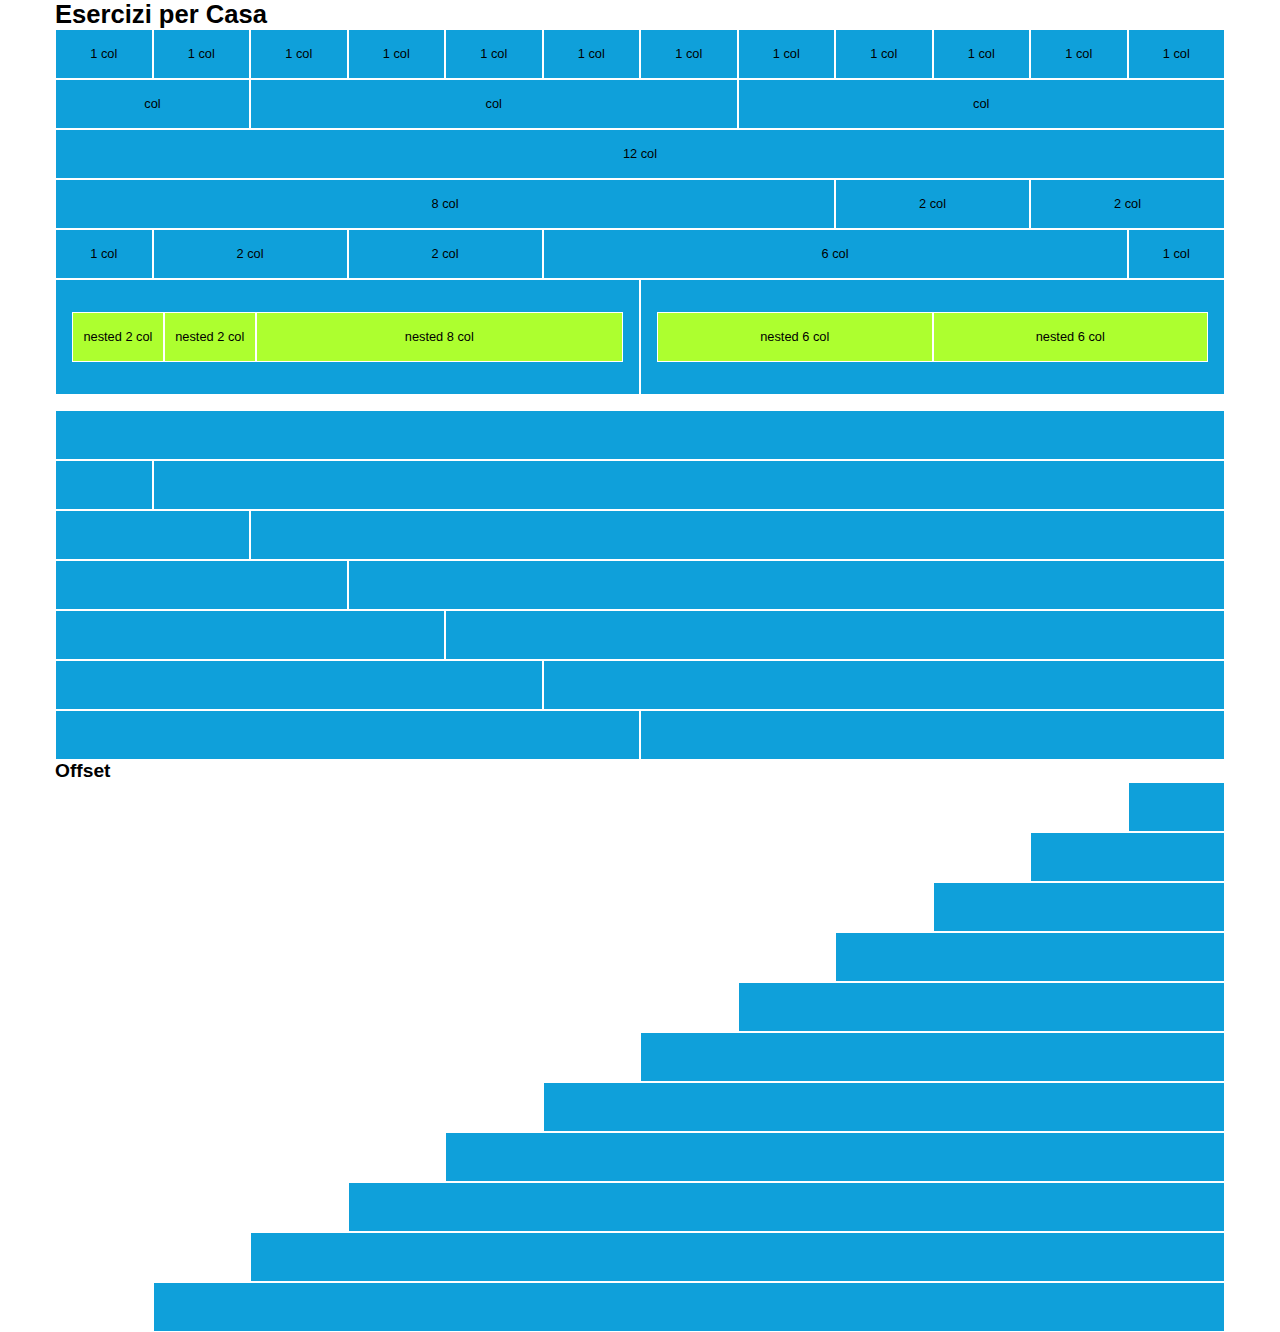
<file: index.html>
<!DOCTYPE html>
<html lang="en">
<head>
    <link rel="stylesheet" href="css/12bool.css">
    <link rel="stylesheet" href="css/style.css">
    <title>html-css-12bool</title>
</head>
<body>
    <div class="container">
        <h1>Esercizi per Casa</h1>

        <!-- col base -->
        <section>
            <div class="row">
                <div class="col-1">1 col</div>
                <div class="col-1">1 col</div>
                <div class="col-1">1 col</div>
                <div class="col-1">1 col</div>
                <div class="col-1">1 col</div>
                <div class="col-1">1 col</div>
                <div class="col-1">1 col</div>
                <div class="col-1">1 col</div>
                <div class="col-1">1 col</div>
                <div class="col-1">1 col</div>
                <div class="col-1">1 col</div>
                <div class="col-1">1 col</div>
            </div>

            <div class="row">
                <div class="col-2">col</div>
                <div class="col-5">col</div>
                <div class="col-5">col</div>
            </div>

            <div class="row">
                <div class="col-12">12 col</div>
            </div>

            <div class="row">
                <div class="col-8">8 col</div>
                <div class="col-2">2 col</div>
                <div class="col-2">2 col</div>
            </div>

            <div class="row">
                <div class="col-1">1 col</div>
                <div class="col-2">2 col</div>
                <div class="col-2">2 col</div>
                <div class="col-6">6 col</div>
                <div class="col-1">1 col</div>
            </div>

            <div class="row">
                <div class="col-6">
                    <div class="row">
                        <div class="col-2">nested 2 col</div>
                        <div class="col-2">nested 2 col</div>
                        <div class="col-8">nested 8 col</div>
                    </div>
                </div>
                <div class="col-6">
                    <div class="row">
                        <div class="col-6">nested 6 col</div>
                        <div class="col-6">nested 6 col</div>
                    </div>
                </div>
            </div>
        </section>

        <br>

        <section>
            <div class="row">
                <div class="col-12"></div>
            </div>

            <div class="row">
                <div class="col-1"></div>
                <div class="col-11"></div>
            </div>

            <div class="row">
                <div class="col-2"></div>
                <div class="col-10"></div>
            </div>

            <div class="row">
                <div class="col-3"></div>
                <div class="col-9"></div>
            </div>

            <div class="row">
                <div class="col-4"></div>
                <div class="col-8"></div>
            </div>

            <div class="row">
                <div class="col-5"></div>
                <div class="col-7"></div>
            </div>

            <div class="row">
                <div class="col-6"></div>
                <div class="col-6"></div>
            </div>
        </section>

        <section>
            <h2>Offset</h2>

            <div class="row">
                <div class="col-1 col-offset-11"></div>
            </div>

            <div class="row">
                <div class="col-2 col-offset-10"></div>
            </div>

            <div class="row">
                <div class="col-3 col-offset-9"></div>
            </div>
            
            <div class="row">
                <div class="col-4 col-offset-8"></div>
            </div>

            <div class="row">
                <div class="col-5 col-offset-7"></div>
            </div>

            <div class="row">
                <div class="col-6 col-offset-6"></div>
            </div>
            
            <div class="row">
                <div class="col-7 col-offset-5"></div>
            </div>

            <div class="row">
                <div class="col-8 col-offset-4"></div>
            </div>

            <div class="row">
                <div class="col-9 col-offset-3"></div>
            </div>

            <div class="row">
                <div class="col-10 col-offset-2"></div>
            </div>

            <div class="row">
                <div class="col-11 col-offset-1"></div>
            </div>
        </section>
    </div>
</body>
</html>
</file>
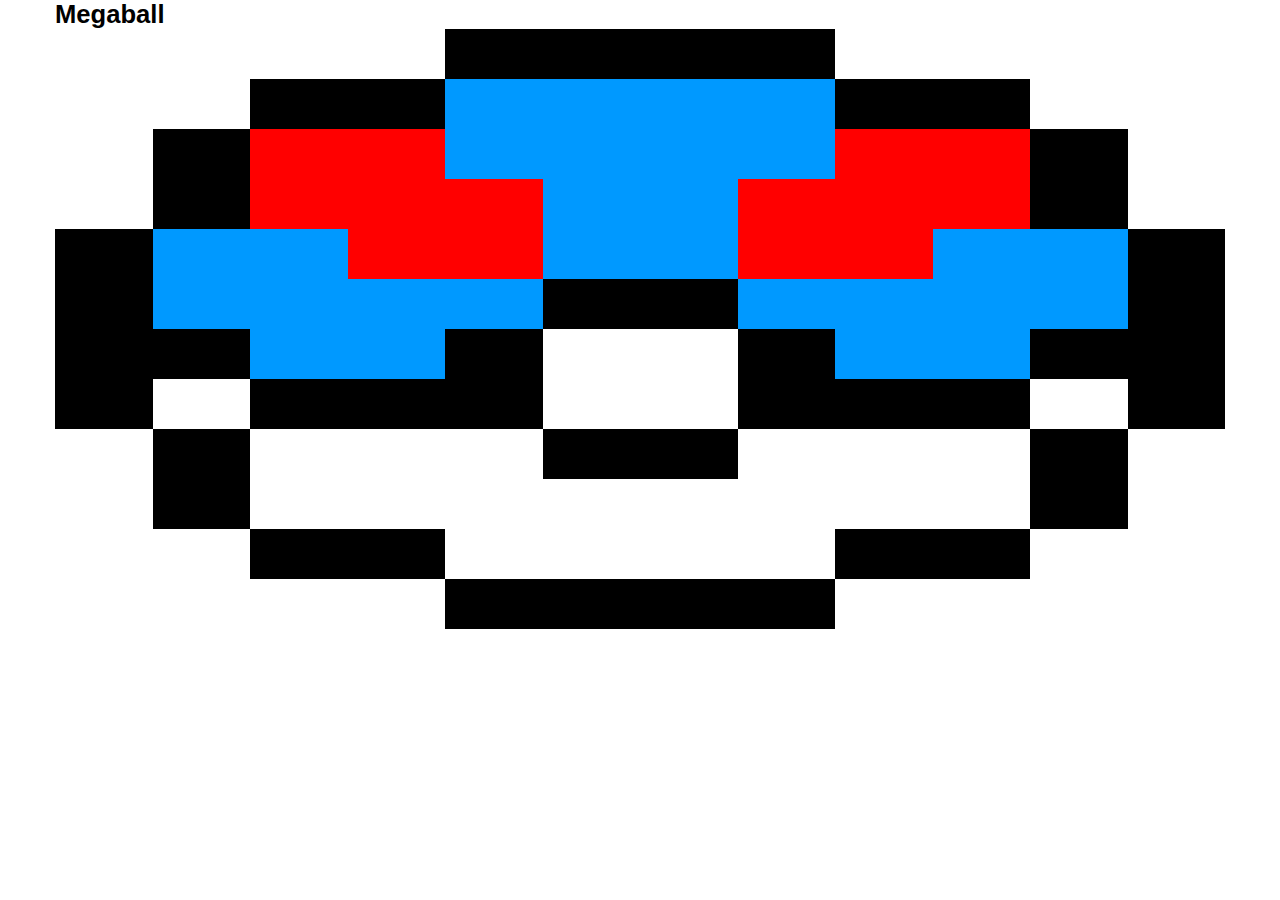
<file: bonus-megaball.html>
<!DOCTYPE html>
<html lang="en">
<head>
    <link rel="stylesheet" href="css/12bool.css">
    <link rel="stylesheet" href="bonus-css/bonus-style-megaball.css">
    <title>Bonus-megaball</title>
</head>
<body>
    <div class="container">

        <h1>Megaball</h1>

        <div class="row justify-content">
            <div class="col-4 black"></div>
        </div>

        <div class="row justify-content">
            <div class="col-2 black"></div>
            <div class="col-4 blue"></div>
            <div class="col-2 black"></div>
        </div>

        <div class="row justify-content">
            <div class="col-1 black"></div>
            <div class="col-2 red"></div>
            <div class="col-4 blue"></div>
            <div class="col-2 red"></div>
            <div class="col-1 black"></div>
        </div>

        <div class="row justify-content">
            <div class="col-1 black"></div>
            <div class="col-3 red"></div>
            <div class="col-2 blue"></div>
            <div class="col-3 red"></div>
            <div class="col-1 black"></div>
        </div>

        <div class="row justify-content">
            <div class="col-1 black"></div>
            <div class="col-2 blue"></div>
            <div class="col-2 red"></div>
            <div class="col-2 blue"></div>
            <div class="col-2 red"></div>
            <div class="col-2 blue"></div>
            <div class="col-1 black"></div>
        </div>

        <div class="row justify-content">
            <div class="col-1 black"></div>
            <div class="col-4 blue"></div>
            <div class="col-2 black"></div>
            <div class="col-4 blue"></div>
            <div class="col-1 black"></div>
        </div>

        <div class="row justify-content">
            <div class="col-2 black"></div>
            <div class="col-2 blue"></div>
            <div class="col-1 black"></div>
            <div class="col-1 col-offset-2 black"></div>
            <div class="col-2 blue"></div>
            <div class="col-2 black"></div>
        </div>

        <div class="row justify-content">
            <div class="col-1 black"></div>
            <div class="col-3 col-offset-1 black"></div>
            <div class="col-3 col-offset-2 black"></div>
            <div class="col-1 col-offset-1 black"></div>
        </div>

        <div class="row justify-content">
            <div class="col-1 black"></div>
            <div class="col-2 col-offset-3 black"></div>
            <div class="col-1 col-offset-3 black"></div>
        </div>

        <div class="row justify-content">
            <div class="col-1 black"></div>
            <div class="col-1 col-offset-8 black"></div>
        </div>

        <div class="row justify-content">
            <div class="col-2 black"></div>
            <div class="col-2 col-offset-4 black"></div>
        </div>

        <div class="row justify-content">
            <div class="col-4 black"></div>
        </div>
    </div>
</body>
</html>
</file>
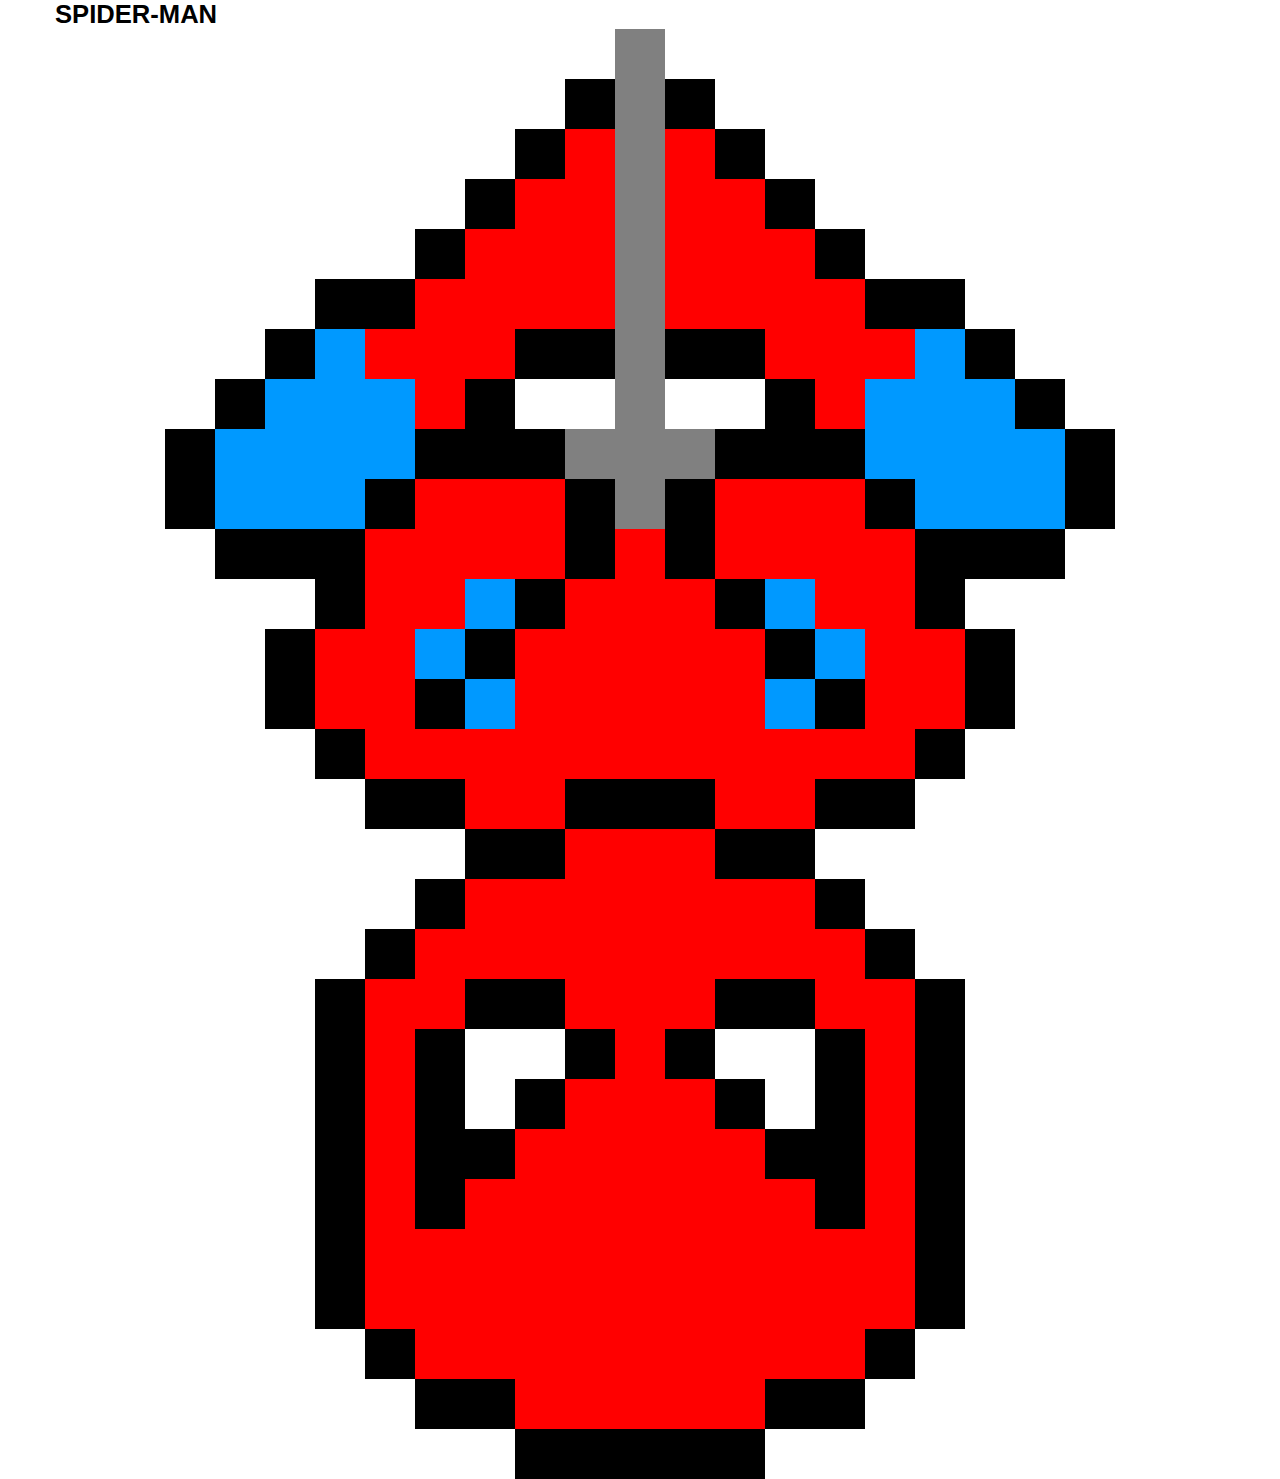
<file: bonus-spider-man.html>
<!DOCTYPE html>
<html lang="en">
<head>
    <link rel="stylesheet" href="css/12bool.css">
    <link rel="stylesheet" href="bonus-css/bonus-style-spider-man.css">
    <title>Bonus-spider-man</title>
</head>
<body>
    <div class="container">
        <h1>SPIDER-MAN</h1>

        <div class="row justify-content">
            <div class="col-1 gray"></div>
        </div>

        <div class="row justify-content">
            <div class="col-1 black"></div>
            <div class="col-1 gray"></div>
            <div class="col-1 black"></div>
        </div>

        <div class="row justify-content">
            <div class="col-1 black"></div>
            <div class="col-1 red"></div>
            <div class="col-1 gray"></div>
            <div class="col-1 red"></div>
            <div class="col-1 black"></div>
        </div>

        <div class="row justify-content">
            <div class="col-1 black"></div>
            <div class="col-1 red"></div>
            <div class="col-1 red"></div>
            <div class="col-1 gray"></div>
            <div class="col-1 red"></div>
            <div class="col-1 red"></div>
            <div class="col-1 black"></div>
        </div>

        <div class="row justify-content">
            <div class="col-1 black"></div>
            <div class="col-1 red"></div>
            <div class="col-1 red"></div>
            <div class="col-1 red"></div>
            <div class="col-1 gray"></div>
            <div class="col-1 red"></div>
            <div class="col-1 red"></div>
            <div class="col-1 red"></div>
            <div class="col-1 black"></div>
        </div>

        <div class="row justify-content">
            <div class="col-1 black"></div>
            <div class="col-1 black"></div>
            <div class="col-1 red"></div>
            <div class="col-1 red"></div>
            <div class="col-1 red"></div>
            <div class="col-1 red"></div>
            <div class="col-1 gray"></div>
            <div class="col-1 red"></div>
            <div class="col-1 red"></div>
            <div class="col-1 red"></div>
            <div class="col-1 red"></div>
            <div class="col-1 black"></div>
            <div class="col-1 black"></div>
        </div>

        <div class="row justify-content">
            <div class="col-1 black"></div>
            <div class="col-1 blue"></div>
            <div class="col-1 red"></div>
            <div class="col-1 red"></div>
            <div class="col-1 red"></div>
            <div class="col-1 black"></div>
            <div class="col-1 black"></div>
            <div class="col-1 gray"></div>
            <div class="col-1 black"></div>
            <div class="col-1 black"></div>
            <div class="col-1 red"></div>
            <div class="col-1 red"></div>
            <div class="col-1 red"></div>
            <div class="col-1 blue"></div>
            <div class="col-1 black"></div>
        </div>

        <div class="row justify-content">
            <div class="col-1 black"></div>
            <div class="col-1 blue"></div>
            <div class="col-1 blue"></div>
            <div class="col-1 blue"></div>
            <div class="col-1 red"></div>
            <div class="col-1 black"></div>
            <div class="col-1 white"></div>
            <div class="col-1 white"></div>
            <div class="col-1 gray"></div>
            <div class="col-1 white"></div>
            <div class="col-1 white"></div>
            <div class="col-1 black"></div>
            <div class="col-1 red"></div>
            <div class="col-1 blue"></div>
            <div class="col-1 blue"></div>
            <div class="col-1 blue"></div>
            <div class="col-1 black"></div>
        </div>

        <div class="row justify-content">
            <div class="col-1 black"></div>
            <div class="col-1 blue"></div>
            <div class="col-1 blue"></div>
            <div class="col-1 blue"></div>
            <div class="col-1 blue"></div>
            <div class="col-1 black"></div>
            <div class="col-1 black"></div>
            <div class="col-1 black"></div>
            <div class="col-1 gray"></div>
            <div class="col-1 gray"></div>
            <div class="col-1 gray"></div>
            <div class="col-1 black"></div>
            <div class="col-1 black"></div>
            <div class="col-1 black"></div>
            <div class="col-1 blue"></div>
            <div class="col-1 blue"></div>
            <div class="col-1 blue"></div>
            <div class="col-1 blue"></div>
            <div class="col-1 black"></div>
        </div>

        <div class="row justify-content">
            <div class="col-1 black"></div>
            <div class="col-1 blue"></div>
            <div class="col-1 blue"></div>
            <div class="col-1 blue"></div>
            <div class="col-1 black"></div>
            <div class="col-1 red"></div>
            <div class="col-1 red"></div>
            <div class="col-1 red"></div>
            <div class="col-1 black"></div>
            <div class="col-1 gray"></div>
            <div class="col-1 black"></div>
            <div class="col-1 red"></div>
            <div class="col-1 red"></div>
            <div class="col-1 red"></div>
            <div class="col-1 black"></div>
            <div class="col-1 blue"></div>
            <div class="col-1 blue"></div>
            <div class="col-1 blue"></div>
            <div class="col-1 black"></div>
        </div>

        <div class="row justify-content">
            <div class="col-1 black"></div>
            <div class="col-1 black"></div>
            <div class="col-1 black"></div>
            <div class="col-1 red"></div>
            <div class="col-1 red"></div>
            <div class="col-1 red"></div>
            <div class="col-1 red"></div>
            <div class="col-1 black"></div>
            <div class="col-1 red"></div>
            <div class="col-1 black"></div>
            <div class="col-1 red"></div>
            <div class="col-1 red"></div>
            <div class="col-1 red"></div>
            <div class="col-1 red"></div>
            <div class="col-1 black"></div>
            <div class="col-1 black"></div>
            <div class="col-1 black"></div>
        </div>

        <div class="row justify-content">
            <div class="col-1 black"></div>
            <div class="col-1 red"></div>
            <div class="col-1 red"></div>
            <div class="col-1 blue"></div>
            <div class="col-1 black"></div>
            <div class="col-1 red"></div>
            <div class="col-1 red"></div>
            <div class="col-1 red"></div>
            <div class="col-1 black"></div>
            <div class="col-1 blue"></div>
            <div class="col-1 red"></div>
            <div class="col-1 red"></div>
            <div class="col-1 black"></div>
        </div>

        <div class="row justify-content">
            <div class="col-1 black"></div>
            <div class="col-1 red"></div>
            <div class="col-1 red"></div>
            <div class="col-1 blue"></div>
            <div class="col-1 black"></div>
            <div class="col-1 red"></div>
            <div class="col-1 red"></div>
            <div class="col-1 red"></div>
            <div class="col-1 red"></div>
            <div class="col-1 red"></div>
            <div class="col-1 black"></div>
            <div class="col-1 blue"></div>
            <div class="col-1 red"></div>
            <div class="col-1 red"></div>
            <div class="col-1 black"></div>
        </div>

        <div class="row justify-content">
            <div class="col-1 black"></div>
            <div class="col-1 red"></div>
            <div class="col-1 red"></div>
            <div class="col-1 black"></div>
            <div class="col-1 blue"></div>
            <div class="col-1 red"></div>
            <div class="col-1 red"></div>
            <div class="col-1 red"></div>
            <div class="col-1 red"></div>
            <div class="col-1 red"></div>
            <div class="col-1 blue"></div>
            <div class="col-1 black"></div>
            <div class="col-1 red"></div>
            <div class="col-1 red"></div>
            <div class="col-1 black"></div>
        </div>

        <div class="row justify-content">
            <div class="col-1 black"></div>
            <div class="col-1 red"></div>
            <div class="col-1 red"></div>
            <div class="col-1 red"></div>
            <div class="col-1 red"></div>
            <div class="col-1 red"></div>
            <div class="col-1 red"></div>
            <div class="col-1 red"></div>
            <div class="col-1 red"></div>
            <div class="col-1 red"></div>
            <div class="col-1 red"></div>
            <div class="col-1 red"></div>
            <div class="col-1 black"></div>
        </div>

        <div class="row justify-content">
            <div class="col-1 black"></div>
            <div class="col-1 black"></div>
            <div class="col-1 red"></div>       
            <div class="col-1 red"></div>
            <div class="col-1 black"></div>
            <div class="col-1 black"></div>
            <div class="col-1 black"></div>
            <div class="col-1 red"></div>
            <div class="col-1 red"></div>
            <div class="col-1 black"></div>
            <div class="col-1 black"></div>
        </div>

        <div class="row justify-content">
            <div class="col-1 black"></div>
            <div class="col-1 black"></div>
            <div class="col-1 red"></div>       
            <div class="col-1 red"></div>
            <div class="col-1 red"></div>
            <div class="col-1 black"></div>
            <div class="col-1 black"></div>
        </div>

        <div class="row justify-content">
            <div class="col-1 black"></div>
            <div class="col-1 red"></div>       
            <div class="col-1 red"></div>
            <div class="col-1 red"></div>
            <div class="col-1 red"></div>
            <div class="col-1 red"></div>
            <div class="col-1 red"></div>
            <div class="col-1 red"></div>
            <div class="col-1 black"></div>
        </div>

        <div class="row justify-content">
            <div class="col-1 black"></div>
            <div class="col-1 red"></div>       
            <div class="col-1 red"></div>
            <div class="col-1 red"></div>
            <div class="col-1 red"></div>
            <div class="col-1 red"></div>
            <div class="col-1 red"></div>
            <div class="col-1 red"></div>
            <div class="col-1 red"></div>
            <div class="col-1 red"></div>
            <div class="col-1 black"></div>
        </div>

        <div class="row justify-content">
            <div class="col-1 black"></div>
            <div class="col-1 red"></div>       
            <div class="col-1 red"></div>
            <div class="col-1 black"></div>
            <div class="col-1 black"></div>
            <div class="col-1 red"></div>
            <div class="col-1 red"></div>
            <div class="col-1 red"></div>
            <div class="col-1 black"></div>
            <div class="col-1 black"></div>
            <div class="col-1 red"></div>
            <div class="col-1 red"></div>
            <div class="col-1 black"></div>
        </div>

        <div class="row justify-content">
            <div class="col-1 black"></div>
            <div class="col-1 red"></div>       
            <div class="col-1 black"></div>
            <div class="col-1 white"></div>
            <div class="col-1 white"></div>
            <div class="col-1 black"></div>
            <div class="col-1 red"></div>
            <div class="col-1 black"></div>
            <div class="col-1 white"></div>
            <div class="col-1 white"></div>
            <div class="col-1 black"></div>
            <div class="col-1 red"></div>
            <div class="col-1 black"></div>
        </div>

        <div class="row justify-content">
            <div class="col-1 black"></div>
            <div class="col-1 red"></div>       
            <div class="col-1 black"></div>
            <div class="col-1 white"></div>
            <div class="col-1 black"></div>
            <div class="col-1 red"></div>
            <div class="col-1 red"></div>
            <div class="col-1 red"></div>
            <div class="col-1 black"></div>
            <div class="col-1 white"></div>
            <div class="col-1 black"></div>
            <div class="col-1 red"></div>
            <div class="col-1 black"></div>
        </div>

        <div class="row justify-content">
            <div class="col-1 black"></div>
            <div class="col-1 red"></div>       
            <div class="col-1 black"></div>
            <div class="col-1 black"></div>
            <div class="col-1 red"></div>
            <div class="col-1 red"></div>
            <div class="col-1 red"></div>
            <div class="col-1 red"></div>
            <div class="col-1 red"></div>
            <div class="col-1 black"></div>
            <div class="col-1 black"></div>
            <div class="col-1 red"></div>
            <div class="col-1 black"></div>
        </div>

        <div class="row justify-content">
            <div class="col-1 black"></div>
            <div class="col-1 red"></div>       
            <div class="col-1 black"></div>
            <div class="col-1 red"></div>
            <div class="col-1 red"></div>
            <div class="col-1 red"></div>
            <div class="col-1 red"></div>
            <div class="col-1 red"></div>
            <div class="col-1 red"></div>
            <div class="col-1 red"></div>
            <div class="col-1 black"></div>
            <div class="col-1 red"></div>
            <div class="col-1 black"></div>
        </div>

        <div class="row justify-content">
            <div class="col-1 black"></div>
            <div class="col-1 red"></div>       
            <div class="col-1 red"></div>
            <div class="col-1 red"></div>
            <div class="col-1 red"></div>
            <div class="col-1 red"></div>
            <div class="col-1 red"></div>
            <div class="col-1 red"></div>
            <div class="col-1 red"></div>
            <div class="col-1 red"></div>
            <div class="col-1 red"></div>
            <div class="col-1 red"></div>
            <div class="col-1 black"></div>
        </div>

        <div class="row justify-content">
            <div class="col-1 black"></div>
            <div class="col-1 red"></div>       
            <div class="col-1 red"></div>
            <div class="col-1 red"></div>
            <div class="col-1 red"></div>
            <div class="col-1 red"></div>
            <div class="col-1 red"></div>
            <div class="col-1 red"></div>
            <div class="col-1 red"></div>
            <div class="col-1 red"></div>
            <div class="col-1 red"></div>
            <div class="col-1 red"></div>
            <div class="col-1 black"></div>
        </div>

        <div class="row justify-content">
            <div class="col-1 black"></div>
            <div class="col-1 red"></div>
            <div class="col-1 red"></div>
            <div class="col-1 red"></div>
            <div class="col-1 red"></div>
            <div class="col-1 red"></div>
            <div class="col-1 red"></div>
            <div class="col-1 red"></div>
            <div class="col-1 red"></div>
            <div class="col-1 red"></div>
            <div class="col-1 black"></div>
        </div>

        <div class="row justify-content">
            <div class="col-1 black"></div>
            <div class="col-1 black"></div>       
            <div class="col-1 red"></div>
            <div class="col-1 red"></div>
            <div class="col-1 red"></div>
            <div class="col-1 red"></div>
            <div class="col-1 red"></div>
            <div class="col-1 black"></div>
            <div class="col-1 black"></div>
        </div>

        <div class="row justify-content">
            <div class="col-1 black"></div>
            <div class="col-1 black"></div>       
            <div class="col-1 black"></div>
            <div class="col-1 black"></div>
            <div class="col-1 black"></div>
        </div>
    </div>
</body>
</html>
</file>
<file: css/12bool.css>
.container {
    max-width: 1170px;
    margin: 0 auto;
} 

.row {
    display: flex;
    flex-wrap: wrap;
    flex-direction: row;
}

[class*="col-"] {
    flex: 0 0 auto;
}

.col-1 {
    flex-basis: calc(100% / 12);
    max-width: calc(100% / 12);
}

.col-2 {
    flex-basis: calc((100% / 12) * 2);
    max-width: calc((100% / 12) * 2);
}

.col-3 {
    flex-basis: calc((100% / 12) * 3);
    max-width: calc((100% / 12) * 3);
}

.col-4 {
    flex-basis: calc((100% / 12) * 4);
    max-width: calc((100% / 12) * 4);
}

.col-5 {
    flex-basis: calc((100% / 12) * 5);
    max-width: calc((100% / 12) * 5);
}

.col-6 {
    flex-basis: calc((100% / 12) * 6);
    max-width: calc((100% / 12) * 6);
}

.col-7 {
    flex-basis: calc((100% / 12) * 7);
    max-width: calc((100% / 12) * 7);
}

.col-8 {
    flex-basis: calc((100% / 12) * 8);
    max-width: calc((100% / 12) * 8);
}

.col-9 {
    flex-basis: calc((100% / 12) * 9);
    max-width: calc((100% / 12) * 9);
}

.col-10 {
    flex-basis: calc((100% / 12) * 10);
    max-width: calc((100% / 12) * 10);
}

.col-11 {
    flex-basis: calc((100% / 12) * 11);
    max-width: calc((100% / 12) * 11);
}

.col-12 {
    flex-basis: calc((100% / 12) * 12);
    max-width: calc((100% / 12) * 12);
}



/* offset */
.col-offset-1 {
    margin-left: calc(100% / 12);
}

.col-offset-2 {
    margin-left: calc((100% / 12) * 2);
}

.col-offset-3 {
    margin-left: calc((100% / 12) * 3);
}

.col-offset-4 {
    margin-left: calc((100% / 12) * 4);
}

.col-offset-5 {
    margin-left: calc((100% / 12) * 5);
}

.col-offset-6 {
    margin-left: calc((100% / 12) * 6);
}

.col-offset-7 {
    margin-left: calc((100% / 12) * 7);
}

.col-offset-8 {
    margin-left: calc((100% / 12) * 8);
}

.col-offset-9 {
    margin-left: calc((100% / 12) * 9);
}

.col-offset-10 {
    margin-left: calc((100% / 12) * 10);
}

.col-offset-11 {
    margin-left: calc((100% / 12) * 11);
}

.col-offset-12 {
    margin-left: calc((100% / 12) * 12);
}

/* media query */

@media screen and (min-width: 576px) {
    .col-sm-1 {
        flex-basis: calc(100% / 12);
        max-width: calc(100% / 12);
    }
    
    .col-sm-2 {
        flex-basis: calc((100% / 12) * 2);
        max-width: calc((100% / 12) * 2);
    }
    
    .col-sm-3 {
        flex-basis: calc((100% / 12) * 3);
        max-width: calc((100% / 12) * 3);
    }
    
    .col-sm-4 {
        flex-basis: calc((100% / 12) * 4);
        max-width: calc((100% / 12) * 4);
    }
    
    .col-sm-5 {
        flex-basis: calc((100% / 12) * 5);
        max-width: calc((100% / 12) * 5);
    }
    
    .col-sm-6 {
        flex-basis: calc((100% / 12) * 6);
        max-width: calc((100% / 12) * 6);
    }
    
    .col-sm-7 {
        flex-basis: calc((100% / 12) * 7);
        max-width: calc((100% / 12) * 7);
    }
    
    .col-sm-8 {
        flex-basis: calc((100% / 12) * 8);
        max-width: calc((100% / 12) * 8);
    }
    
    .col-sm-9 {
        flex-basis: calc((100% / 12) * 9);
        max-width: calc((100% / 12) * 9);
    }
    
    .col-sm-10 {
        flex-basis: calc((100% / 12) * 10);
        max-width: calc((100% / 12) * 10);
    }
    
    .col-sm-11 {
        flex-basis: calc((100% / 12) * 11);
        max-width: calc((100% / 12) * 11);
    }
    
    .col-sm-12 {
        flex-basis: calc((100% / 12) * 12);
        max-width: calc((100% / 12) * 12);
    }
    
    
    
    /* offset */
    .col-sm-offset-1 {
        margin-left: calc(100% / 12);
    }
    
    .col-sm-offset-2 {
        margin-left: calc((100% / 12) * 2);
    }
    
    .col-sm-offset-3 {
        margin-left: calc((100% / 12) * 3);
    }
    
    .col-sm-offset-4 {
        margin-left: calc((100% / 12) * 4);
    }
    
    .col-sm-offset-5 {
        margin-left: calc((100% / 12) * 5);
    }
    
    .col-sm-offset-6 {
        margin-left: calc((100% / 12) * 6);
    }
    
    .col-sm-offset-7 {
        margin-left: calc((100% / 12) * 7);
    }
    
    .col-sm-offset-8 {
        margin-left: calc((100% / 12) * 8);
    }
    
    .col-sm-offset-9 {
        margin-left: calc((100% / 12) * 9);
    }
    
    .col-sm-offset-10 {
        margin-left: calc((100% / 12) * 10);
    }
    
    .col-sm-offset-11 {
        margin-left: calc((100% / 12) * 11);
    }
    
    .col-sm-offset-12 {
        margin-left: calc((100% / 12) * 12);
    }
}

@media screen and (min-width: 768px) {
    .col-md-1 {
        flex-basis: calc(100% / 12);
        max-width: calc(100% / 12);
    }
    
    .col-md-2 {
        flex-basis: calc((100% / 12) * 2);
        max-width: calc((100% / 12) * 2);
    }
    
    .col-md-3 {
        flex-basis: calc((100% / 12) * 3);
        max-width: calc((100% / 12) * 3);
    }
    
    .col-md-4 {
        flex-basis: calc((100% / 12) * 4);
        max-width: calc((100% / 12) * 4);
    }
    
    .col-md-5 {
        flex-basis: calc((100% / 12) * 5);
        max-width: calc((100% / 12) * 5);
    }
    
    .col-md-6 {
        flex-basis: calc((100% / 12) * 6);
        max-width: calc((100% / 12) * 6);
    }
    
    .col-md-7 {
        flex-basis: calc((100% / 12) * 7);
        max-width: calc((100% / 12) * 7);
    }
    
    .col-md-8 {
        flex-basis: calc((100% / 12) * 8);
        max-width: calc((100% / 12) * 8);
    }
    
    .col-md-9 {
        flex-basis: calc((100% / 12) * 9);
        max-width: calc((100% / 12) * 9);
    }
    
    .col-md-10 {
        flex-basis: calc((100% / 12) * 10);
        max-width: calc((100% / 12) * 10);
    }
    
    .col-md-11 {
        flex-basis: calc((100% / 12) * 11);
        max-width: calc((100% / 12) * 11);
    }
    
    .col-md-12 {
        flex-basis: calc((100% / 12) * 12);
        max-width: calc((100% / 12) * 12);
    }
    
    
    
    /* offset */
    .col-md-offset-1 {
        margin-left: calc(100% / 12);
    }
    
    .col-md-offset-2 {
        margin-left: calc((100% / 12) * 2);
    }
    
    .col-md-offset-3 {
        margin-left: calc((100% / 12) * 3);
    }
    
    .col-md-offset-4 {
        margin-left: calc((100% / 12) * 4);
    }
    
    .col-md-offset-5 {
        margin-left: calc((100% / 12) * 5);
    }
    
    .col-md-offset-6 {
        margin-left: calc((100% / 12) * 6);
    }
    
    .col-md-offset-7 {
        margin-left: calc((100% / 12) * 7);
    }
    
    .col-md-offset-8 {
        margin-left: calc((100% / 12) * 8);
    }
    
    .col-md-offset-9 {
        margin-left: calc((100% / 12) * 9);
    }
    
    .col-md-offset-10 {
        margin-left: calc((100% / 12) * 10);
    }
    
    .col-md-offset-11 {
        margin-left: calc((100% / 12) * 11);
    }
    
    .col-md-offset-12 {
        margin-left: calc((100% / 12) * 12);
    }
}

@media screen and (min-width: 992px) {
    .col-lg-1 {
        flex-basis: calc(100% / 12);
        max-width: calc(100% / 12);
    }
    
    .col-lg-2 {
        flex-basis: calc((100% / 12) * 2);
        max-width: calc((100% / 12) * 2);
    }
    
    .col-lg-3 {
        flex-basis: calc((100% / 12) * 3);
        max-width: calc((100% / 12) * 3);
    }
    
    .col-lg-4 {
        flex-basis: calc((100% / 12) * 4);
        max-width: calc((100% / 12) * 4);
    }
    
    .col-lg-5 {
        flex-basis: calc((100% / 12) * 5);
        max-width: calc((100% / 12) * 5);
    }
    
    .col-lg-6 {
        flex-basis: calc((100% / 12) * 6);
        max-width: calc((100% / 12) * 6);
    }
    
    .col-lg-7 {
        flex-basis: calc((100% / 12) * 7);
        max-width: calc((100% / 12) * 7);
    }
    
    .col-lg-8 {
        flex-basis: calc((100% / 12) * 8);
        max-width: calc((100% / 12) * 8);
    }
    
    .col-lg-9 {
        flex-basis: calc((100% / 12) * 9);
        max-width: calc((100% / 12) * 9);
    }
    
    .col-lg-10 {
        flex-basis: calc((100% / 12) * 10);
        max-width: calc((100% / 12) * 10);
    }
    
    .col-lg-11 {
        flex-basis: calc((100% / 12) * 11);
        max-width: calc((100% / 12) * 11);
    }
    
    .col-lg-12 {
        flex-basis: calc((100% / 12) * 12);
        max-width: calc((100% / 12) * 12);
    }
    
    
    
    /* offset */
    .col-lg-offset-1 {
        margin-left: calc(100% / 12);
    }
    
    .col-lg-offset-2 {
        margin-left: calc((100% / 12) * 2);
    }
    
    .col-lg-offset-3 {
        margin-left: calc((100% / 12) * 3);
    }
    
    .col-lg-offset-4 {
        margin-left: calc((100% / 12) * 4);
    }
    
    .col-lg-offset-5 {
        margin-left: calc((100% / 12) * 5);
    }
    
    .col-lg-offset-6 {
        margin-left: calc((100% / 12) * 6);
    }
    
    .col-lg-offset-7 {
        margin-left: calc((100% / 12) * 7);
    }
    
    .col-lg-offset-8 {
        margin-left: calc((100% / 12) * 8);
    }
    
    .col-lg-offset-9 {
        margin-left: calc((100% / 12) * 9);
    }
    
    .col-lg-offset-10 {
        margin-left: calc((100% / 12) * 10);
    }
    
    .col-lg-offset-11 {
        margin-left: calc((100% / 12) * 11);
    }
    
    .col-lg-offset-12 {
        margin-left: calc((100% / 12) * 12);
    }
}
</file>
<file: css/style.css>
* {
    margin: 0;
    padding: 0;
    box-sizing: border-box;
}

body {
    font-size: .8rem;
    font-family: Arial, Helvetica, sans-serif;
}

/* per visualizzare le col */ 
[class*="col-"] {
    border: 1px solid white;
    background-color: rgb(15, 160, 218);
    min-height: 50px;
    padding: 1rem 0;
    text-align: center;
}

.col > .row,
[class*="col-"] > .row {
    padding: 1rem;
}

.col > .row > .col,
[class*="col-"] > .row > [class*="col-"] {
    background-color: greenyellow;
}
</file>
<file: bonus-css/bonus-style-megaball.css>
* {
    margin: 0;
    padding: 0;
    box-sizing: border-box;
}

body {
    font-size: .8rem;
    font-family: Arial, Helvetica, sans-serif;
}

/* per visualizzare le col */ 
[class*="col-"] {
    min-height: 50px;
    padding: 1rem 0;
    text-align: center;
}

.red {
    background-color: red;
}

.black {
    background-color: black;
}

.blue {
    background-color: rgb(0, 153, 255);
}

.justify-content {
    justify-content: center;
}
</file>
<file: bonus-css/bonus-style-spider-man.css>
* {
    margin: 0;
    padding: 0;
    box-sizing: border-box;
}

body {
    font-size: .8rem;
    font-family: Arial, Helvetica, sans-serif;
}

/* per visualizzare le col */ 
[class*="col-"] {
    min-height: 50px;
    max-width: 50px;
    padding: 1rem 0;
    text-align: center;
}

.col > .row,
[class*="col-"] > .row {
    padding: 1rem;
}

.col > .row > .col,
[class*="col-"] > .row > [class*="col-"] {
    background-color: greenyellow;
}

.red {
    background-color: red;
}

.black {
    background-color: black;
}

.blue {
    background-color: rgb(0, 153, 255);
}

.gray {
    background-color: gray;
}

.white {
    background-color: white;
}

.justify-content {
    justify-content: center;
}
</file>
